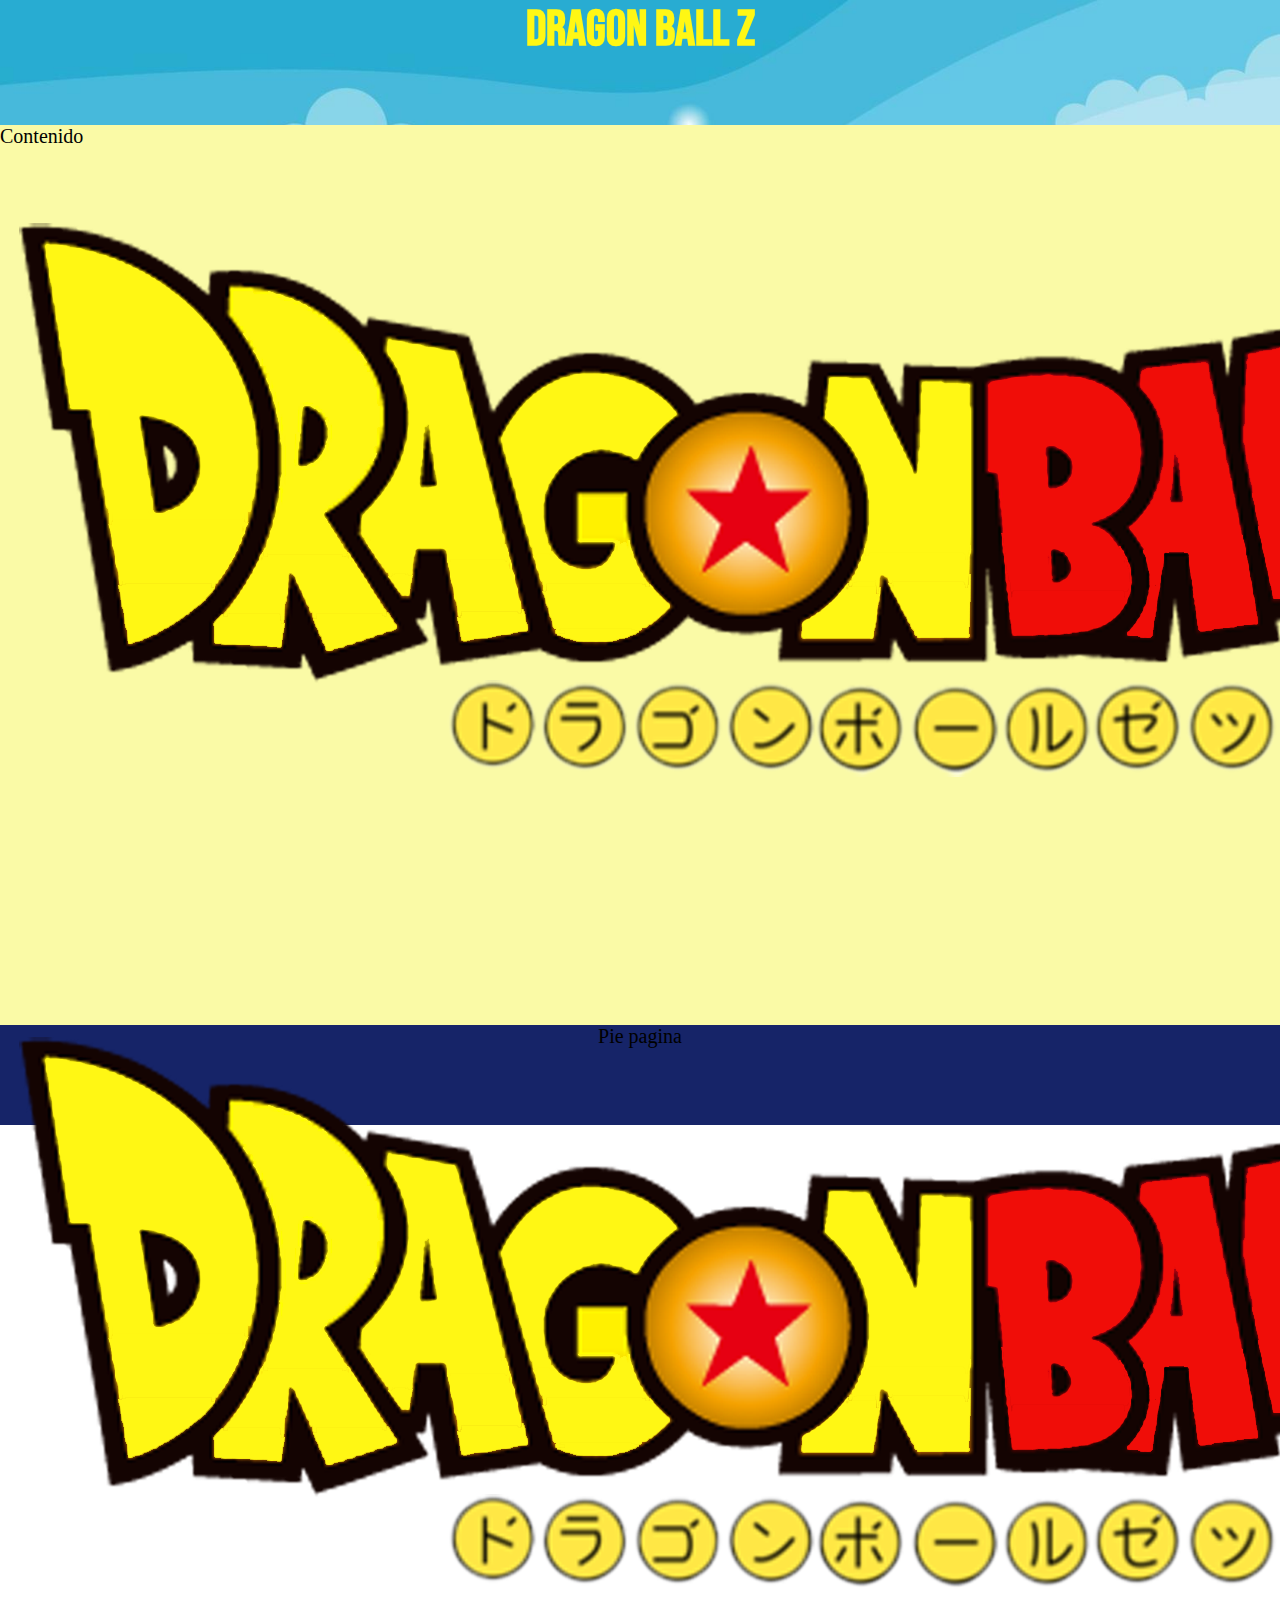
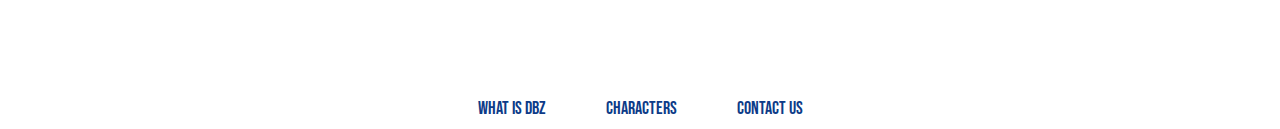
<file: index.html>
<!DOCTYPE html>
<html lang="en">
<head>
    <meta charset="UTF-8">
    <meta name="viewport" content="width=device-width, initial-scale=1.0">
    <title>Dragon Ball Z</title>
    <link rel="stylesheet" href="estilos.css">
    <link rel="icon" href="./images/esfera_logo.png">
</head>

<!--EMPIEZA EL BODY-->
<body>
    
    <div>
        <!--EMPIEZA ENCABEZADO-->
        <header>
            <section class="cabezal">
                <h1 id="titulo" >DRAGON BALL Z</h1>
                <img id="logo_letras_1" src="./images/Dragon_Ball_Z_letras.png" alt="logoDBZ_letras">
                <img id="logo_letras_2" src="./images/Dragon_Ball_Z_letras.png" alt="logoDBZ_letras">

                <nav>
                    <ul class="nav-lista">
                        <li><a href="#What_Is_DBZ">What is DBZ</a></li>
                        <li><a href="#Characters">Characters</a></li>
                        <li><a href="#Contact_us">Contact us</a></li>
                    </ul>
                </nav>
            </section>
        </header>





        <!--EMPIEZA EL MAIN-->
        <main>
            <p>Contenido</p>
        </main>





        <!--EMPIEZA EL FOOTER-->
        <footer>
            <p>Pie pagina</p>
        </footer>

    </div>

</body>
</html>
</file>
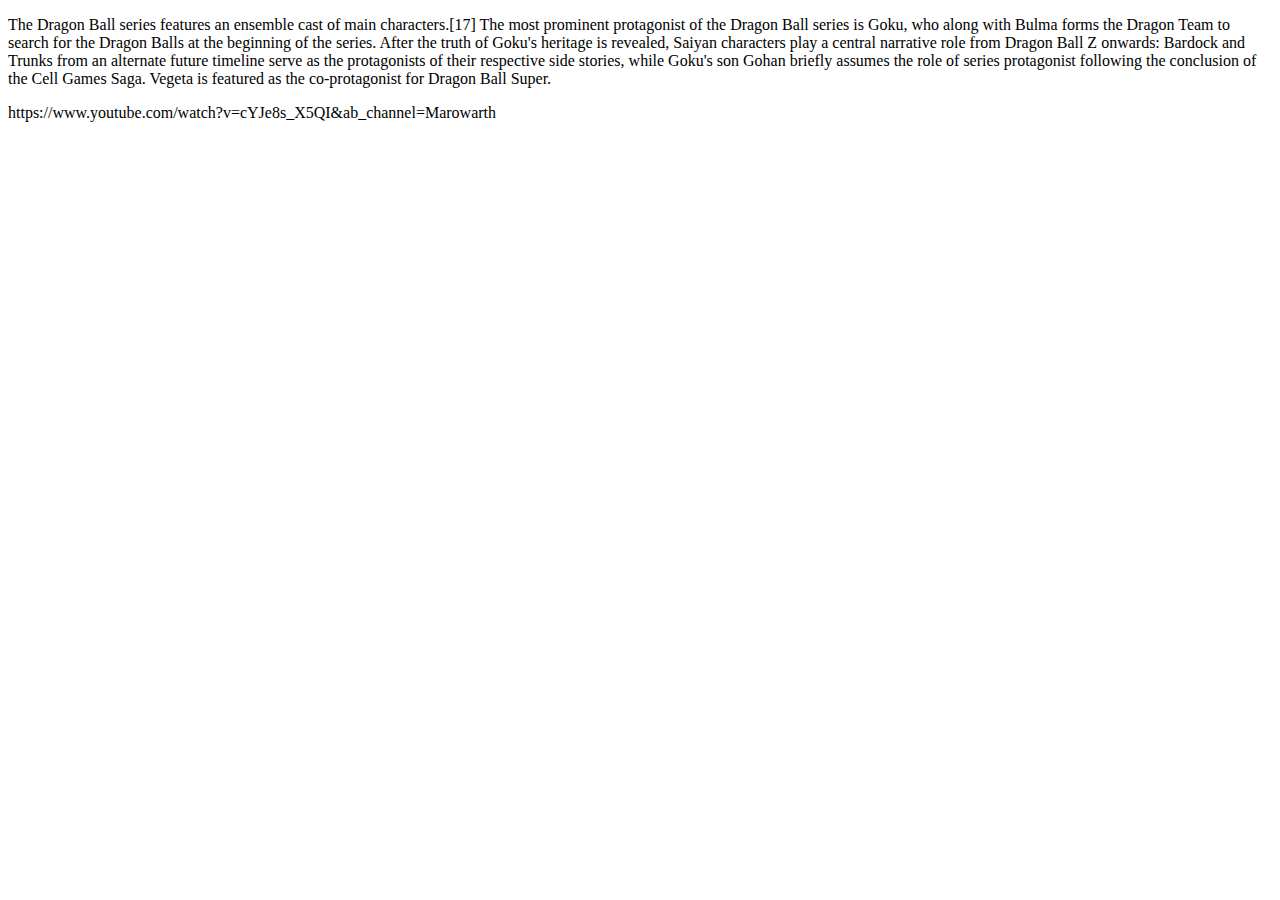
<file: characters.html>
<!DOCTYPE html>
<html lang="en">
<head>
    <meta charset="UTF-8">
    <meta name="viewport" content="width=device-width, initial-scale=1.0">
    <title>Document</title>
</head>
<body>
    

    <main>
        <section>
            <p>The Dragon Ball series features an ensemble cast of main characters.[17] The most prominent protagonist of the Dragon Ball series is Goku, who along with Bulma forms the Dragon Team to search for the Dragon Balls at the beginning of the series. After the truth of Goku's heritage is revealed, Saiyan characters play a central narrative role from Dragon Ball Z onwards: Bardock and Trunks from an alternate future timeline serve as the protagonists of their respective side stories, while Goku's son Gohan briefly assumes the role of series protagonist following the conclusion of the Cell Games Saga. Vegeta is featured as the co-protagonist for Dragon Ball Super.</p>

        </section>

    </main>
    https://www.youtube.com/watch?v=cYJe8s_X5QI&ab_channel=Marowarth


</body>
</html>
</file>
<file: estilos.css>
@import url('https://fonts.googleapis.com/css2?family=Bebas+Neue&display=swap');

*{
    margin: 0;
    padding: 0;
}

header {
    background-image: url(./images/paisaje_DBZ.jpg);
    background-repeat: no-repeat;
    background-size: cover;
    height: 125px;
}

main{
    background-color: rgb(250, 250, 166);
    min-height: 100dvh;
    width: 100dvw;
    font-size: 20px;
}

footer{
    background-color: #162468;
    height: 100px;
    text-align: center;
    font-size: 20px;
}

.cuerpo{
    display: grid;
    min-height: 100dvh;
    grid-template-rows: auto 1fr auto;
}

/*------------------------------------------------------------------*/

#titulo{
    padding-top: 0;
    text-align: center;
    font-family: "Bebas Neue", sans-serif;
    color: #FFF714;
    font-size: 50px;
    
}


#logo_letras{

    width: 150px;
    display:flex;
    flex-direction: column;
    margin-left: 25px;
    margin-bottom: -50px
    
}


nav ul{
    list-style: none;
    margin: 0;
    padding: 0;
    display: flex;
    justify-content: center;
    
}

nav li{
    display: inline-block;
    margin: 0 20px;
}

nav a{
    display: block;
    padding: 10px;
    font-family: "Bebas Neue", sans-serif;
    text-decoration: none;
    font-size: large;
    color: #0D3B88;
}

nav a:hover {
    color: aliceblue;
    text-decoration: underline;
}




/*-------------------- MAIN -----------------------------*/
.centro {
    padding: 40px 100px 40px 100px;
    display: flex;
    justify-content: center;
    gap: 32px;
}

.articulo-1{
    border: solid 2px #162468;
    background-color: white;
    box-sizing: border-box;
    padding: 30px;
    border-radius: 40px;
    max-width: 1100px;
    flex-grow: 1;
    box-shadow: 3px 3px 5px 1px rgba(0, 0, 0, 0.3);
}

h2, h3, h4{
    font-family: "Bebas Neue", sans-serif;
    color: #0D3B88;
    justify-content: center;
    margin-bottom: 6px;

}

main section article p {
    font-family:  'Gill Sans', 'Gill Sans MT', Calibri, 'Trebuchet MS', sans-serif;
    margin-bottom: 20px;
}





.imagenes_main{
    height: 400px;
    border-radius: 6px;
    box-shadow: 3px 3px 5px 1px rgba(0, 0, 0, 0.3);
    margin-bottom: 50px;
}

aside{
    flex-grow: 1;
    max-width: 400px;
    box-sizing: border-box;
    background-color: #35b5f0;
    border: 2px solid #162468;
    border-radius: 30px;
    padding: 15px;
    box-shadow: 3px 3px 5px 1px rgba(0, 0, 0, 0.3);

}

aside h2{
    text-align: center;
    font-size: 28px;
    color: white;
}

aside h3{
    font-size: 22px;

}

aside p{
    font-family:  'Gill Sans', 'Gill Sans MT', Calibri, 'Trebuchet MS', sans-serif;
    font-size: 20px;
    padding-bottom: 10px;
}

.imagenes_noticias{
    height: 300px;
    border-radius: 6px;
    box-shadow: 3px 3px 5px 1px rgba(0, 0, 0, 0.3);
}

aside img{
    align-items: center;
}
</file>
